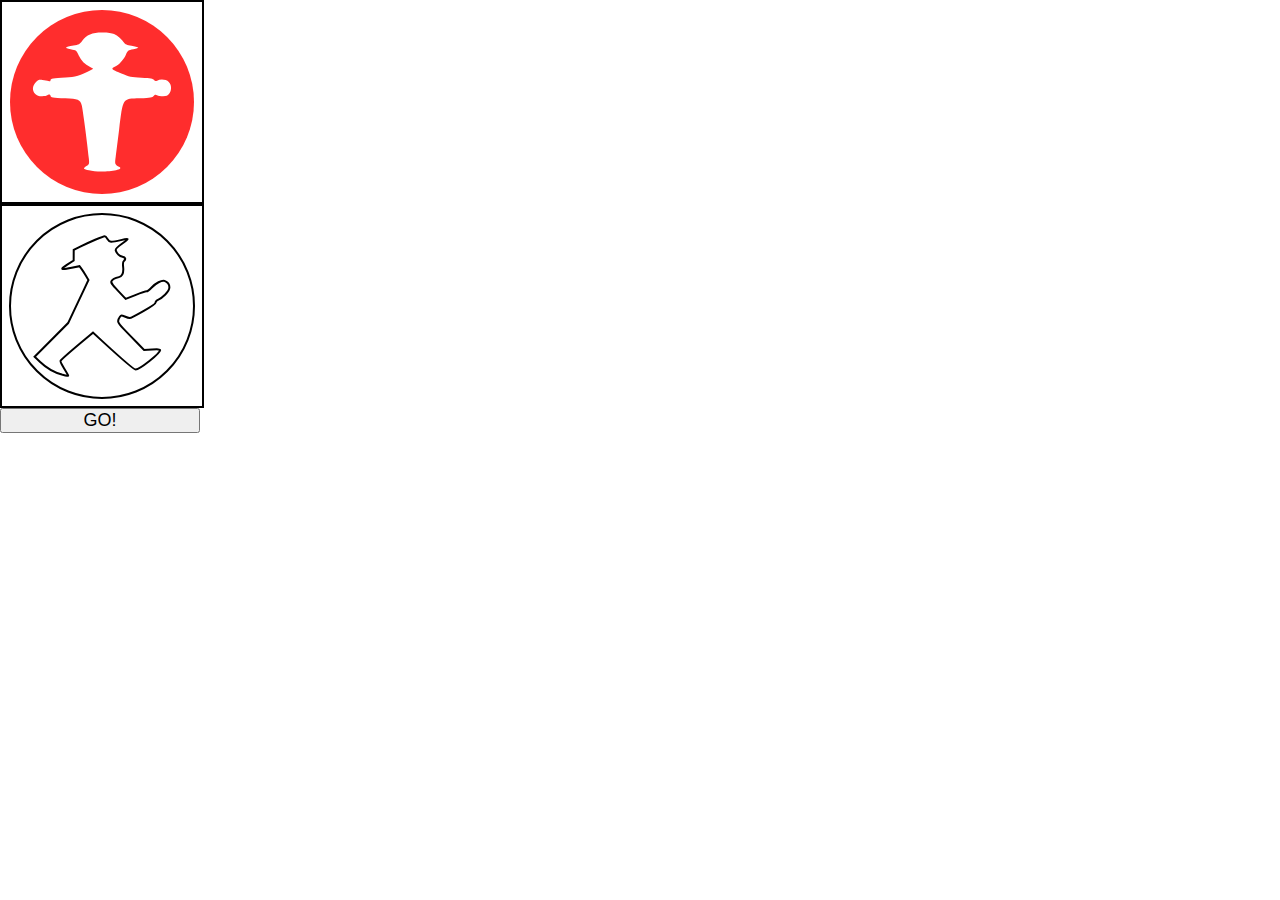
<file: crosswalk/index.html>
<!DOCTYPE html>
<html lang="en">
<head>
    <meta charset="UTF-8">
    <meta name="viewport" content="width=device-width, initial-scale=1.0">
    <link rel="stylesheet" href="style.css">
    <title>Document</title>
</head>
<body>
    <div id="stop" class="light-stop-on light"></div>
    <div id="walk" class="light-walk-off light"></div>
    <button class="btn">GO!</button>
    <script src="script.js"></script>
</body>
</html>
</file>
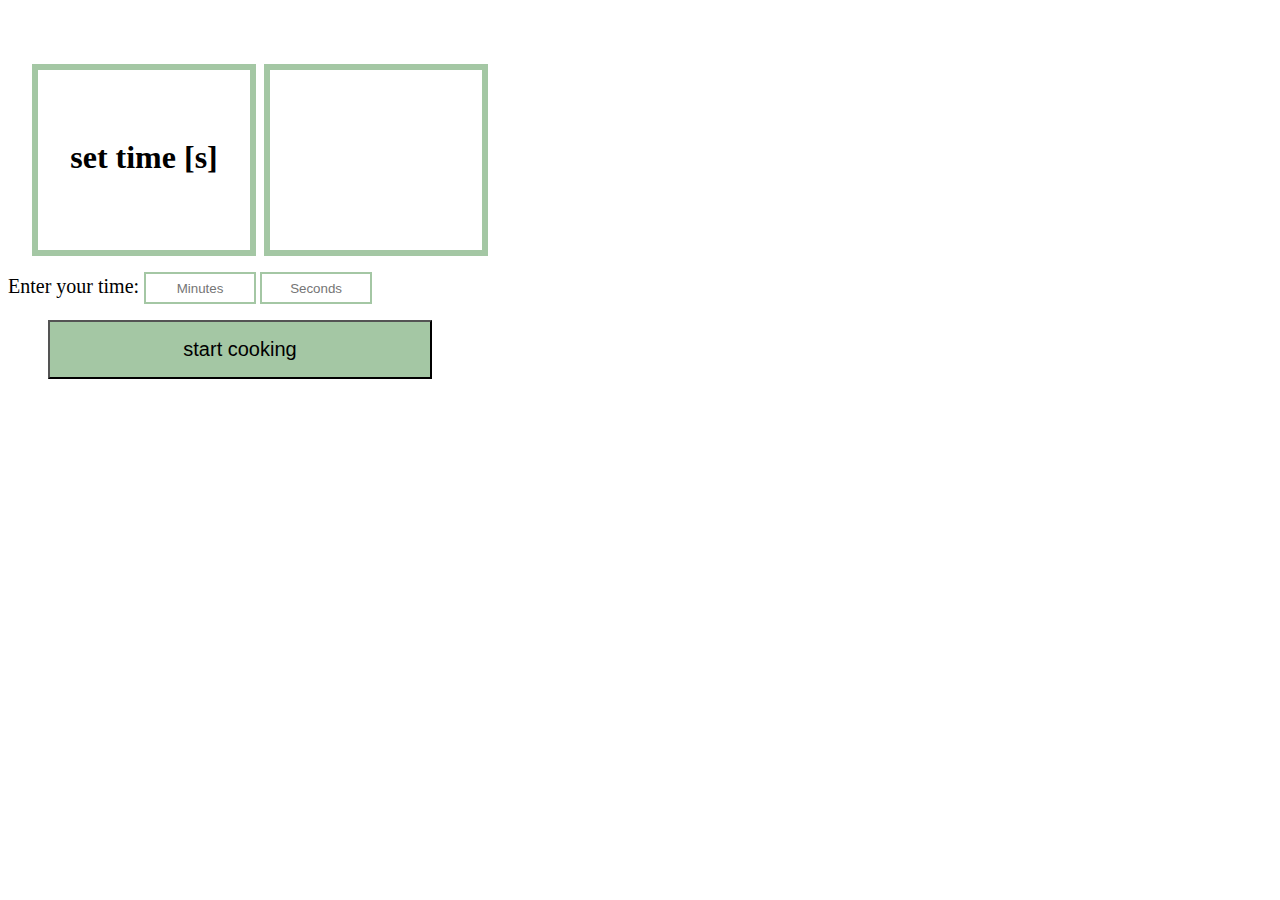
<file: kitchen/index.html>
<!DOCTYPE html>
<html lang="en">
  <head>
    <meta charset="UTF-8" />
    <meta name="viewport" content="width=device-width, initial-scale=1.0" />
    <link rel="stylesheet" href="style.css" />
    <title>Document</title>
  </head>
  <body>
    <div class="container">
      <div class="container__boxes time">set time [s]</div>
      <div class="container__boxes empty"></div>
    </div>
    <form>
      <label for="">Enter your time: </label>
      <input type="text" placeholder="Minutes" id="minutes" />
      <input type="text" placeholder="Seconds" id="second" />
    </form>
    <button class="btn">start cooking</button>

    <script src="script.js"></script>
  </body>
</html>
</file>
<file: crosswalk/style.css>
* {
    font-size: 18px;
    margin: 0;
    padding: 0;
  }
  
  button {
    width: 200px;
  }
  
  .light {
    width: 200px;
    height: 200px;
    border: 2px solid;
  }
  
  .light-stop-on {
    background-image: url(img/stop-on.svg);
    background-size: contain;
  }
  
  .light-stop-off {
    background-image: url(img/stop-off.svg);
    background-size: contain;
  }
  
  .light-walk-on {
    background-image: url(img/walk-on.svg);
    background-size: contain;
  }
  
  .light-walk-off {
    background-image: url(img/walk-off.svg);
    background-size: contain;
  }
</file>
<file: kitchen/style.css>
* {
    margin: 0;
    padding: 0;
    box-sizing: border-box;
}

.container {
    display: flex;
    gap: 0.5rem;
    text-align: center;
    margin-left: 2rem;
}

.container__boxes {
    margin-top: 4rem;
    width: 14rem;
    height: 12rem;
    border: 6px solid rgb(164, 199, 164);
    padding-top: 4.3rem;

}

.time {
    font-weight: 700;
    font-size: 2rem;
}

.empty {
    font-weight: 700;
    font-size: 2rem;
}

.btn {
    font-size: 20px;
    margin-top: 1rem;
    padding: 1rem;
    width: 30%;
    margin-left: 3rem;
    background-color: rgb(164, 199, 164);
    cursor: pointer;
}

form {
    margin-top: 1rem;
    margin-left: 0.5rem;
}

input {
    height: 2rem;
    width: 7rem;
    border: 2px solid rgb(164, 199, 164);
    text-align: center;
}

label {
    font-size: 20px;

}
</file>
